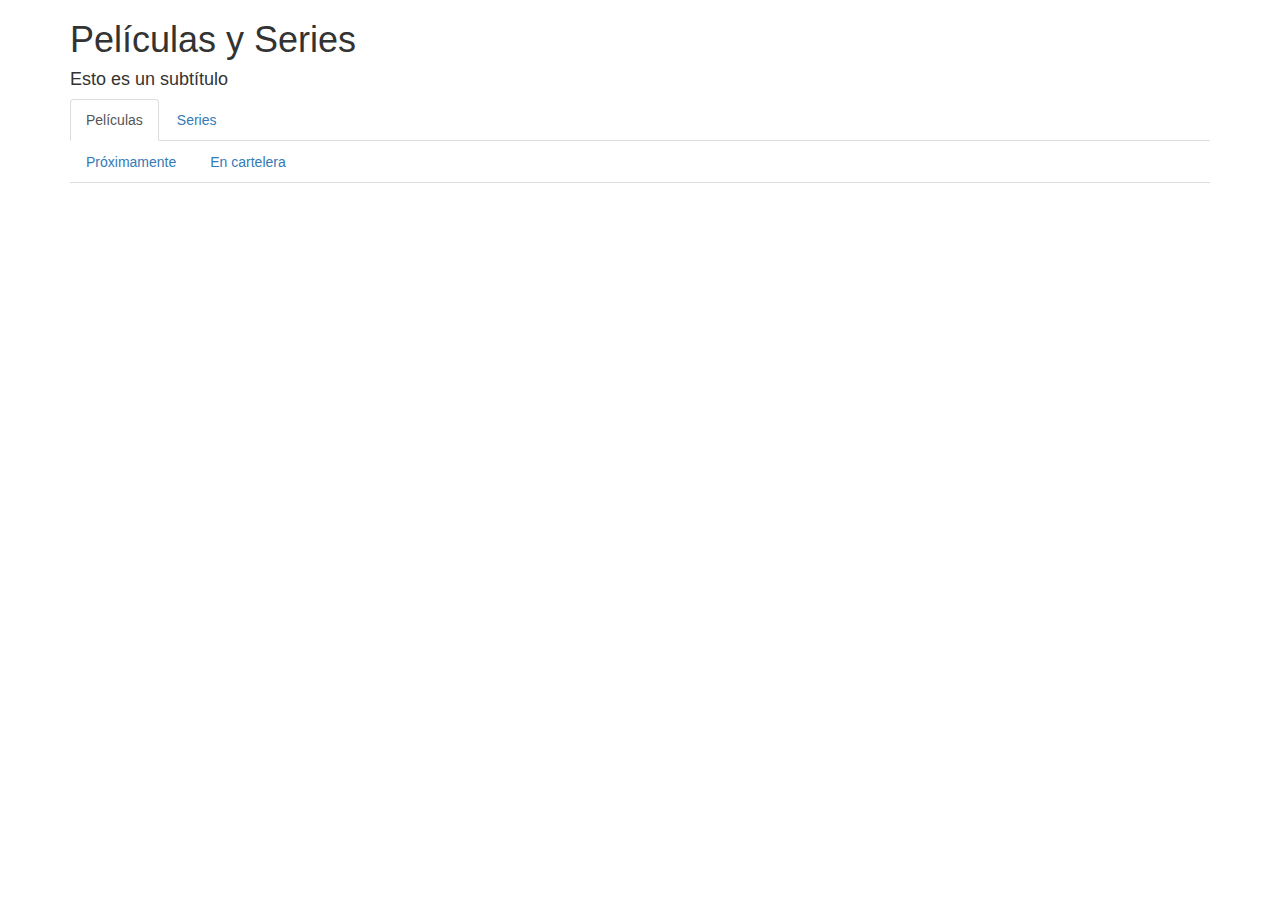
<file: index.html>
<!DOCTYPE html>
<html ng-app="misPelisSeriesApp">
<head>
	<meta charset="utf-8">
	<title>Películasy series</title>
	<link rel="stylesheet" type="text/css" href="styles/css/bootstrap.css">
	<link rel="stylesheet" type="text/css" href="styles/css/estilos.css">
</head>
<body>
	<div class="container">
		<header>
			<h1>Películas y Series</h1>
		</header>
		<nav ng-controller="navegacionController">

			<h4 ng-bind="subtitulo">
			</h4>
			<ul class="nav nav-tabs">
				<li ng-class="{'active':rutaEsPeliculas()}">
					<a href="#/peliculas">Películas</a>
				</li>
				<li ng-class="{'active':rutaEsSeries()}">
					<a href="#/series">Series</a>
				</li>
			</ul>
		</nav>
		<section app-view-segment="0"></section>
	</div>
	
<!--Librerías-->
<script type="text/javascript" src="vendor/angular.min.js"></script>
<script type="text/javascript" src="vendor/angular-route.min.js"></script>
<script type="text/javascript" src="vendor/angular-route-segment.js"></script>
<script type="text/javascript" src="vendor/angular-locale_es-es.js"></script>
<!--Configuración de la aplicación-->
<script type="text/javascript" src="scripts/app.js"></script>
<!--Values-->
<script type="text/javascript" src="scripts/values/configuracion.js"></script>
<!--Servicios-->
<script type="text/javascript" src="scripts/services/apiService.js"></script>
<!--Filters-->
<script type="text/javascript" src="scripts/filters/fechaEstreno.js"></script>
<!--Controllers-->
<script type="text/javascript" src="scripts/controllers/peliculasController.js"></script>
<script type="text/javascript" src="scripts/controllers/peliculasProximamenteController.js"></script>
<script type="text/javascript" src="scripts/controllers/peliculasCarteleraController.js"></script>
<script type="text/javascript" src="scripts/controllers/peliculasDetallesController.js"></script>
<script type="text/javascript" src="scripts/controllers/seriesController.js"></script>
<script type="text/javascript" src="scripts/controllers/seriesHoyController.js"></script>
<script type="text/javascript" src="scripts/controllers/seriesEmisionController.js"></script>
<script type="text/javascript" src="scripts/controllers/navegacionController.js"></script>
<!--Directives-->
<script type="text/javascript" src="scripts/directives/mediaItem.js"></script>
<script type="text/javascript" src="scripts/directives/votacion.js"></script>
<script type="text/javascript" src="scripts/directives/generos.js"></script>
    
</body>
</html>
</file>
<file: styles/css/estilos.css>
.caja-generos>span{
	margin-right: 10px;
}
</file>
